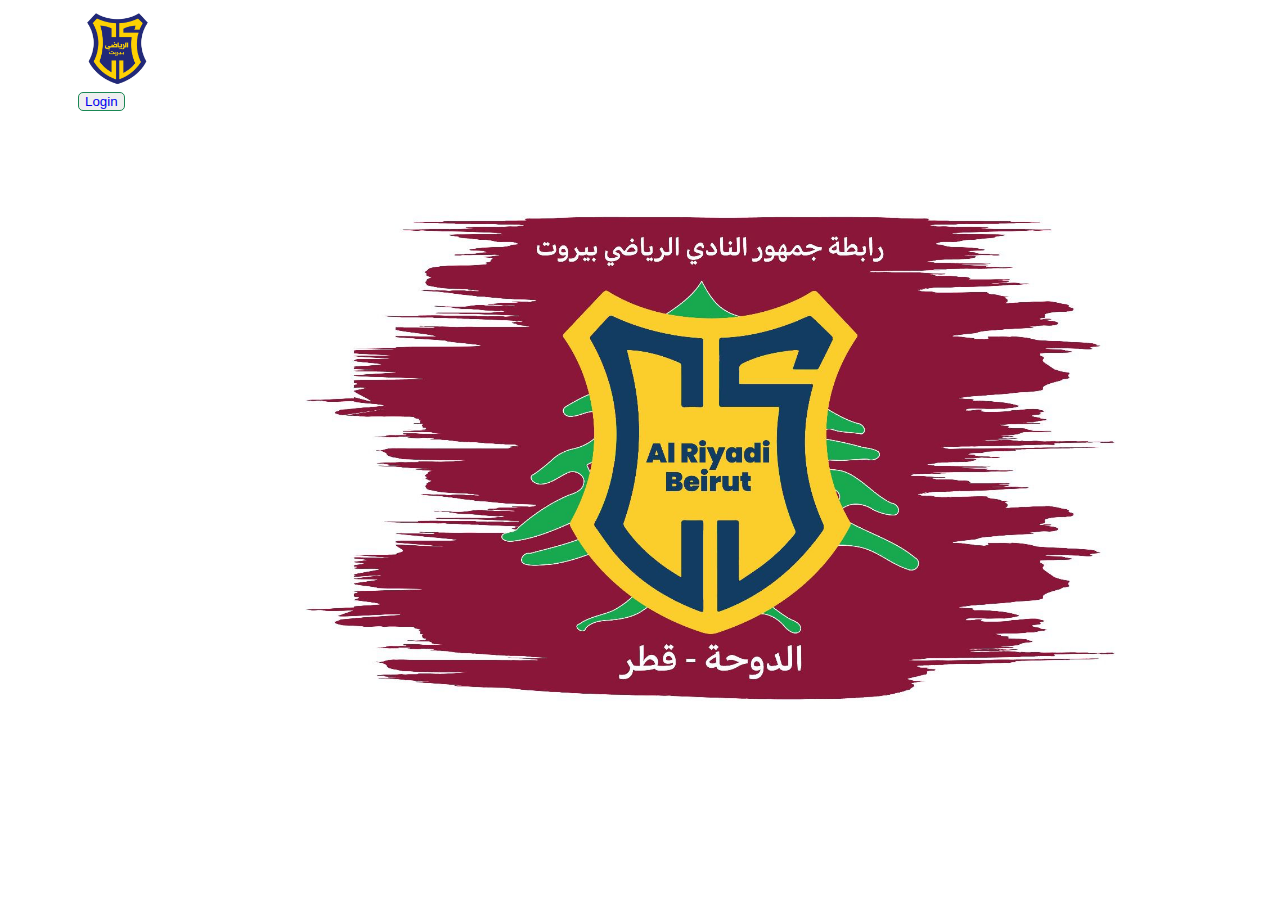
<file: index.html>
<!DOCTYPE html>
<html lang="en">
<head>
    <meta charset="UTF-8">
    <meta name="viewport" content="width=device-width, initial-scale=1.0">
    
    <link href="https://cdn.jsdelivr.net/npm/bootstrap@5.0.2/dist/css/bootstrap.min.css" rel="stylesheet" integrity="sha384-EVSTQN3/azprG1Anm3QDgpJLIm9Nao0Yz1ztcQTwFspd3yD65VohhpuuCOmLASjC" crossorigin="anonymous">

    <title>registration form</title>
    <link rel="stylesheet" href="index.css">
</head>
<body>
    <div class="main-div">
    <nav class="navbar navbar-light">
        <div class="container-fluid">
          <a class="navbar-brand"><img src="logo.jpg" width="80px"></a>
          <form class="d-flex">
           <button class="btn btn-outline-success login-btn" type="submit" ><a href="form.html" style="text-decoration: none;">Login</a></button>
          </form>
        </div>
      </nav>
    </div>
   
</body>
</html>
</file>
<file: index.css>
body{
    overflow-x: hidden;
}
.main-div{
    /* background-image: url('back-img.jpg'); */
   
  
        background-image: url("bg.jpeg");
        height: 100vh;
        width: 100%;
        /* background-position: top 35% right 0; */
        background-position: center;
        background-size: contain;
        background-repeat: no-repeat;
      
        padding: 0 70px;
      
  
}
.login-btn{
    border: 1px solid #198754;
    border-radius: 5px;
    /* background-color: #240b73; */
    color: black;
}
.submit-head{
    /* text-align: center;
    align-items: center;
    justify-content: center; */
    border: 2px solid  grey;
    width: 50%;
    margin-left: 25%;
    font-size: 12px;
   margin-top:20% ;
}
.msg-div{
    
   background-image:url("submit-img.jpg") ; 
   height: 90vh;
   width: 100%;
   /* background-position: top 25% right 0 bottom 20%; */
   background-position: center;
   /* background-size: cover; */
   background-size: contain;
   background-repeat: no-repeat;
  
   /* background-color: #ebecf2; */
   background-color: #f2f0f3;
   /* background-color: white; */
margin: 0px;
padding: 20px;
   /* padding:0 70px; */
}
.dev-by{
    float: right;
   padding-top: 150px;
   color: grey;
   font-size: 10px;
}
/* .submit-div{
   text-align: center;
   justify-content: center;
} */
</file>
